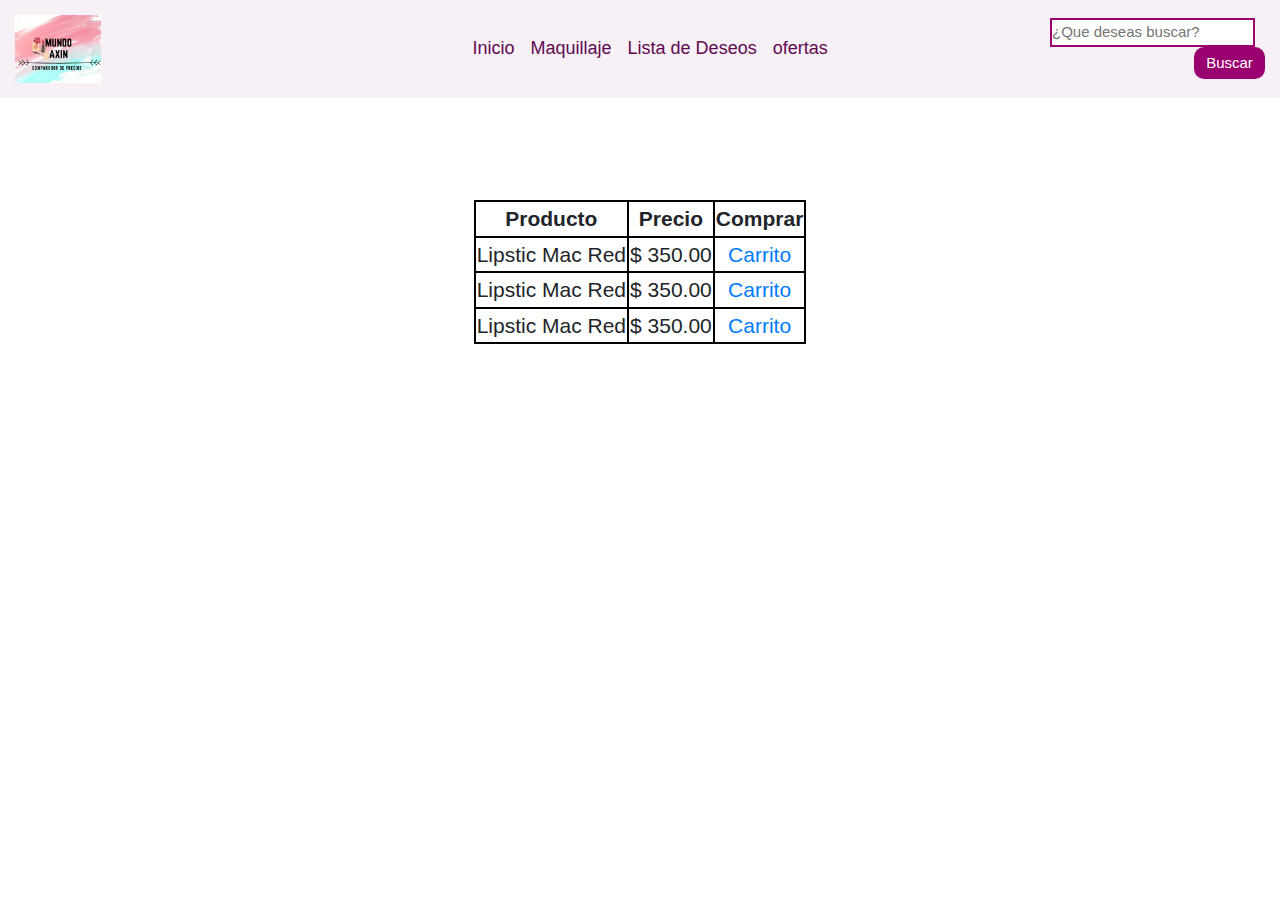
<file: compare.html>
<!DOCTYPE html>
<html>
    <head>
        <title>Compara Precios</title>
        <meta name= "viewport" content= "width=device-width, initial-scale=1.0,user-scalable=no" />
        <link rel= "stylesheet" href= "https://stackpath.bootstrapcdn.com/bootstrap/4.4.1/css/bootstrap.min.css"
          integrity= "sha384-Vkoo8x4CGsO3+Hhxv8T/Q5PaXtkKtu6ug5TOeNV6gBiFeWPGFN9MuhOf23Q9Ifjh"
          crossorigin= "anonymous"
        >
        <link rel= "stylesheet" type="text/css" href="compare.css">

    </head>
    <body>
        <header>
            <nav class="navbar navbar-expand-lg fixed-top navbar-light">
                <a class="navbar-brand" href="#">
                    <img src="Logos/logo.jpeg" alt="Mundo Axin" />
                </a>
                <button
                    class="navbar-toggler"
                    type="button"
                    data-toggle="collapse"
                    data-target="#navbarSupportedContent"
                    aria-controls="navbarSupportedContent"
                    aria-expanded="false"
                    aria-label="Toggle navigation"
                >
                    <span class="navbar-toggler-icon"></span>
                </button>
                <div class="collapse navbar-collapse" id="navbarSupportedContent">
                    <ul class="navbar-nav mx-auto">
                        <li class="nav-item active">
                            <a class="nav-link" href="index.html">Inicio</a>
                        </li>
                        <li class="nav-item">
                            <a class="nav-link" href="#">Maquillaje</a>
                        </li>
                        <li class="nav-item">
                            <a class="nav-link" href="compare.html">Lista de Deseos</a>
                        </li>
                        <li class="nav-item">
                            <a class="nav-link" href="list.html">ofertas</a>
                        </li>
                    </ul>
                    <form class="form-inline my-2 my-lg-0 actions justify-content-end">
                        <input type="search" placeholder="&iquest;Que deseas buscar&quest;" ></input>
                        <button>Buscar</button>
                    </form>
                </div>
            </nav>
        </header>
<!---
        <caption>A continuacion te muestro los mejores precios desde el menor a mayor precio</caption>
-->
        <table class="compare-table">
            <tr>
                <th class="table-head">Producto</th>
                <th class="table-head">Precio</th>
                <th class="table-head">Comprar</th>
            </tr>
            <tr>
                <td class="product">Lipstic Mac Red</td>
                <td class="product">$ 350.00</td>
                <td class="product">
                    <a href="#">Carrito</a>
                </td>
            </tr>
            <tr>
                <td class="product">Lipstic Mac Red</td>
                <td class="product">$ 350.00</td>
                <td class="product">
                    <a href="#">Carrito</a>
                </td>
            </tr>
            <tr>
                <td class="product">Lipstic Mac Red</td>
                <td class="product">$ 350.00</td>
                <td class="product">
                    <a href="#">Carrito</a>
                </td>
            </tr>
        </table>
        <script src="https://code.jquery.com/jquery-3.4.1.slim.min.js" integrity="sha384-J6qa4849blE2+poT4WnyKhv5vZF5SrPo0iEjwBvKU7imGFAV0wwj1yYfoRSJoZ+n" crossorigin="anonymous"></script>
        <script src="https://cdn.jsdelivr.net/npm/popper.js@1.16.0/dist/umd/popper.min.js" integrity="sha384-Q6E9RHvbIyZFJoft+2mJbHaEWldlvI9IOYy5n3zV9zzTtmI3UksdQRVvoxMfooAo" crossorigin="anonymous"></script>
        <script src="https://stackpath.bootstrapcdn.com/bootstrap/4.4.1/js/bootstrap.min.js" integrity="sha384-wfSDF2E50Y2D1uUdj0O3uMBJnjuUD4Ih7YwaYd1iqfktj0Uod8GCExl3Og8ifwB6" crossorigin="anonymous"></script>
    </body>
</html>
</file>
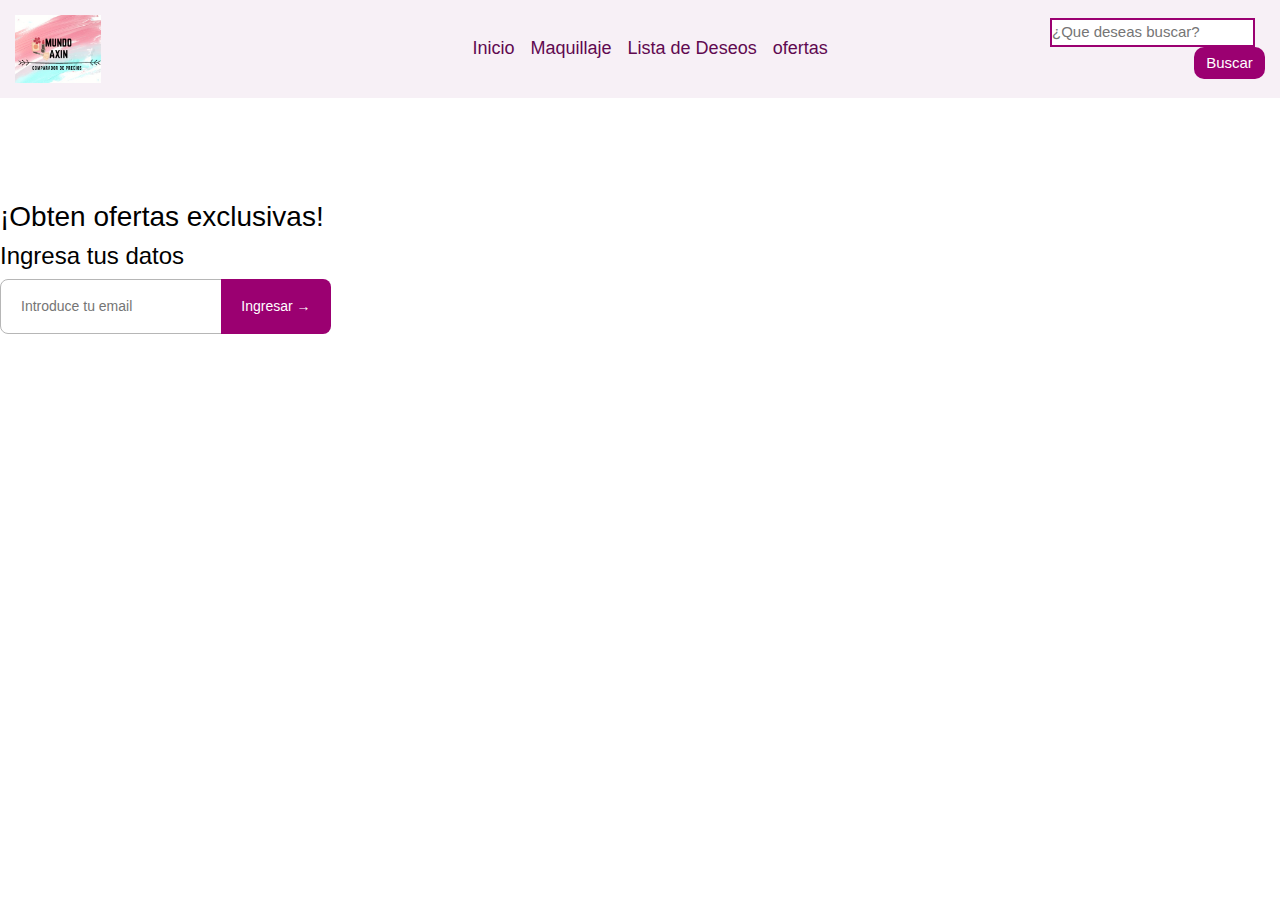
<file: list.html>
<!DOCTYPE html>
<html>
    <head>
        <title>Deseos</title>
        <meta name= "viewport" content= "width=device-width, initial-scale=1.0,user-scalable=no" />
        <link rel= "stylesheet" href= "https://stackpath.bootstrapcdn.com/bootstrap/4.4.1/css/bootstrap.min.css"
          integrity= "sha384-Vkoo8x4CGsO3+Hhxv8T/Q5PaXtkKtu6ug5TOeNV6gBiFeWPGFN9MuhOf23Q9Ifjh"
          crossorigin= "anonymous"
        >
        <link rel= "stylesheet" type="text/css" href= "list.css">

    </head>
    <body>
        <header>
            <nav class="navbar navbar-expand-lg fixed-top navbar-light">
                <a class="navbar-brand" href="#">
                    <img src="Logos/logo.jpeg" alt="Mundo Axin" />
                </a>
                <button
                    class="navbar-toggler"
                    type="button"
                    data-toggle="collapse"
                    data-target="#navbarSupportedContent"
                    aria-controls="navbarSupportedContent"
                    aria-expanded="false"
                    aria-label="Toggle navigation"
                >
                    <span class="navbar-toggler-icon"></span>
                </button>
                <div class="collapse navbar-collapse" id="navbarSupportedContent">
                    <ul class="navbar-nav mx-auto">
                        <li class="nav-item active">
                            <a class="nav-link" href="index.html">Inicio</a>
                        </li>
                        <li class="nav-item">
                            <a class="nav-link" href="#">Maquillaje</a>
                        </li>
                        <li class="nav-item">
                            <a class="nav-link" href="compare.html">Lista de Deseos</a>
                        </li>
                        <li class="nav-item">
                            <a class="nav-link" href="list.html">ofertas</a>
                        </li>
                    </ul>
                    <form class="form-inline my-2 my-lg-0 actions justify-content-end">
                        <input type="search" placeholder="&iquest;Que deseas buscar&quest;" ></input>
                        <button>Buscar</button>
                    </form>
                </div>
            </nav>
        </header>
        <main class="login">
            <h3>¡Obten ofertas exclusivas!</h3>
            <h4>Ingresa tus datos</h4>
            <form class="signup-form">
                <input type="email" placeholder="Introduce tu email"/>
                <button type="submit">
                    Ingresar &rarr;
                </button>
            </form>
        </main>
    </body>
</html>
</file>
<file: compare.css>
@import url("https://fonts.googleapis.com/css?family=Alegreya:900|Open+Sans|Slabo+27px&display=swap");
.navbar {
  background-color: #F7F0F6;
  padding: 10px 15px;
}
.navbar .navbar-brand img {
  margin: 0;
  width: 30%;
}
.navbar .collapse .navbar-nav {
  text-align: left;
  color: purple;
}
.navbar .collapse .navbar-nav .nav-item {
  font-size: 0.6em;
}
.navbar .collapse .navbar-nav .nav-item .nav-link {
  color: #600950;
}
.navbar .collapse .form-inline {
  font-size: 0.5em;
  width: 30%;
  padding: 0;
  text-align: auto;
}
.navbar .collapse .form-inline input {
  border: 2px solid #9B0071;
  padding-left: 0;
  margin-right: 10px;
}
.navbar .collapse .form-inline button {
  background-color: #9B0071;
  border-radius: 10px;
  border: 0;
  color: #FFFFFF;
  width: 25%;
  padding: 5px 10px;
}

.compare-table {
  font-size: 0.7em;
  margin: 200px auto;
  text-align: center;
}
.compare-table .table-head {
  border: 2px solid black;
}
.compare-table .product {
  border: 2px solid black;
}

body {
  display: block;
  background-color: #FFFFFF;
  font-size: 30px;
}

/*# sourceMappingURL=compare.css.map */
</file>
<file: list.css>
@import url("https://fonts.googleapis.com/css?family=Alegreya:900|Open+Sans|Slabo+27px&display=swap");
.navbar {
  background-color: #F7F0F6;
  padding: 10px 15px;
}
.navbar .navbar-brand img {
  margin: 0;
  width: 30%;
}
.navbar .collapse .navbar-nav {
  text-align: left;
  color: purple;
}
.navbar .collapse .navbar-nav .nav-item {
  font-size: 0.6em;
}
.navbar .collapse .navbar-nav .nav-item .nav-link {
  color: #600950;
}
.navbar .collapse .form-inline {
  font-size: 0.5em;
  width: 30%;
  padding: 0;
  text-align: auto;
}
.navbar .collapse .form-inline input {
  border: 2px solid #9B0071;
  padding-left: 0;
  margin-right: 10px;
}
.navbar .collapse .form-inline button {
  background-color: #9B0071;
  border-radius: 10px;
  border: 0;
  color: #FFFFFF;
  width: 25%;
  padding: 5px 10px;
}

.login {
  margin: 200px auto;
  color: black;
}
.login .signup-form {
  margin: 0 auto;
}
.login .signup-form input {
  border: 1px solid #b6b6b6;
  border-bottom-left-radius: 8px;
  border-top-left-radius: 8px;
  padding: 6px 20px;
  font-size: 14px;
  height: 55px;
}
.login .signup-form button {
  background-color: #9B0071;
  color: #fff;
  border: none;
  border-top-right-radius: 8px;
  border-bottom-right-radius: 8px;
  margin: -10px;
  cursor: pointer;
  padding: 6px 20px;
  font-size: 14px;
  height: 55px;
}

body {
  display: block;
  background-color: #FFFFFF;
  font-size: 30px;
}

/*# sourceMappingURL=list.css.map */
</file>
